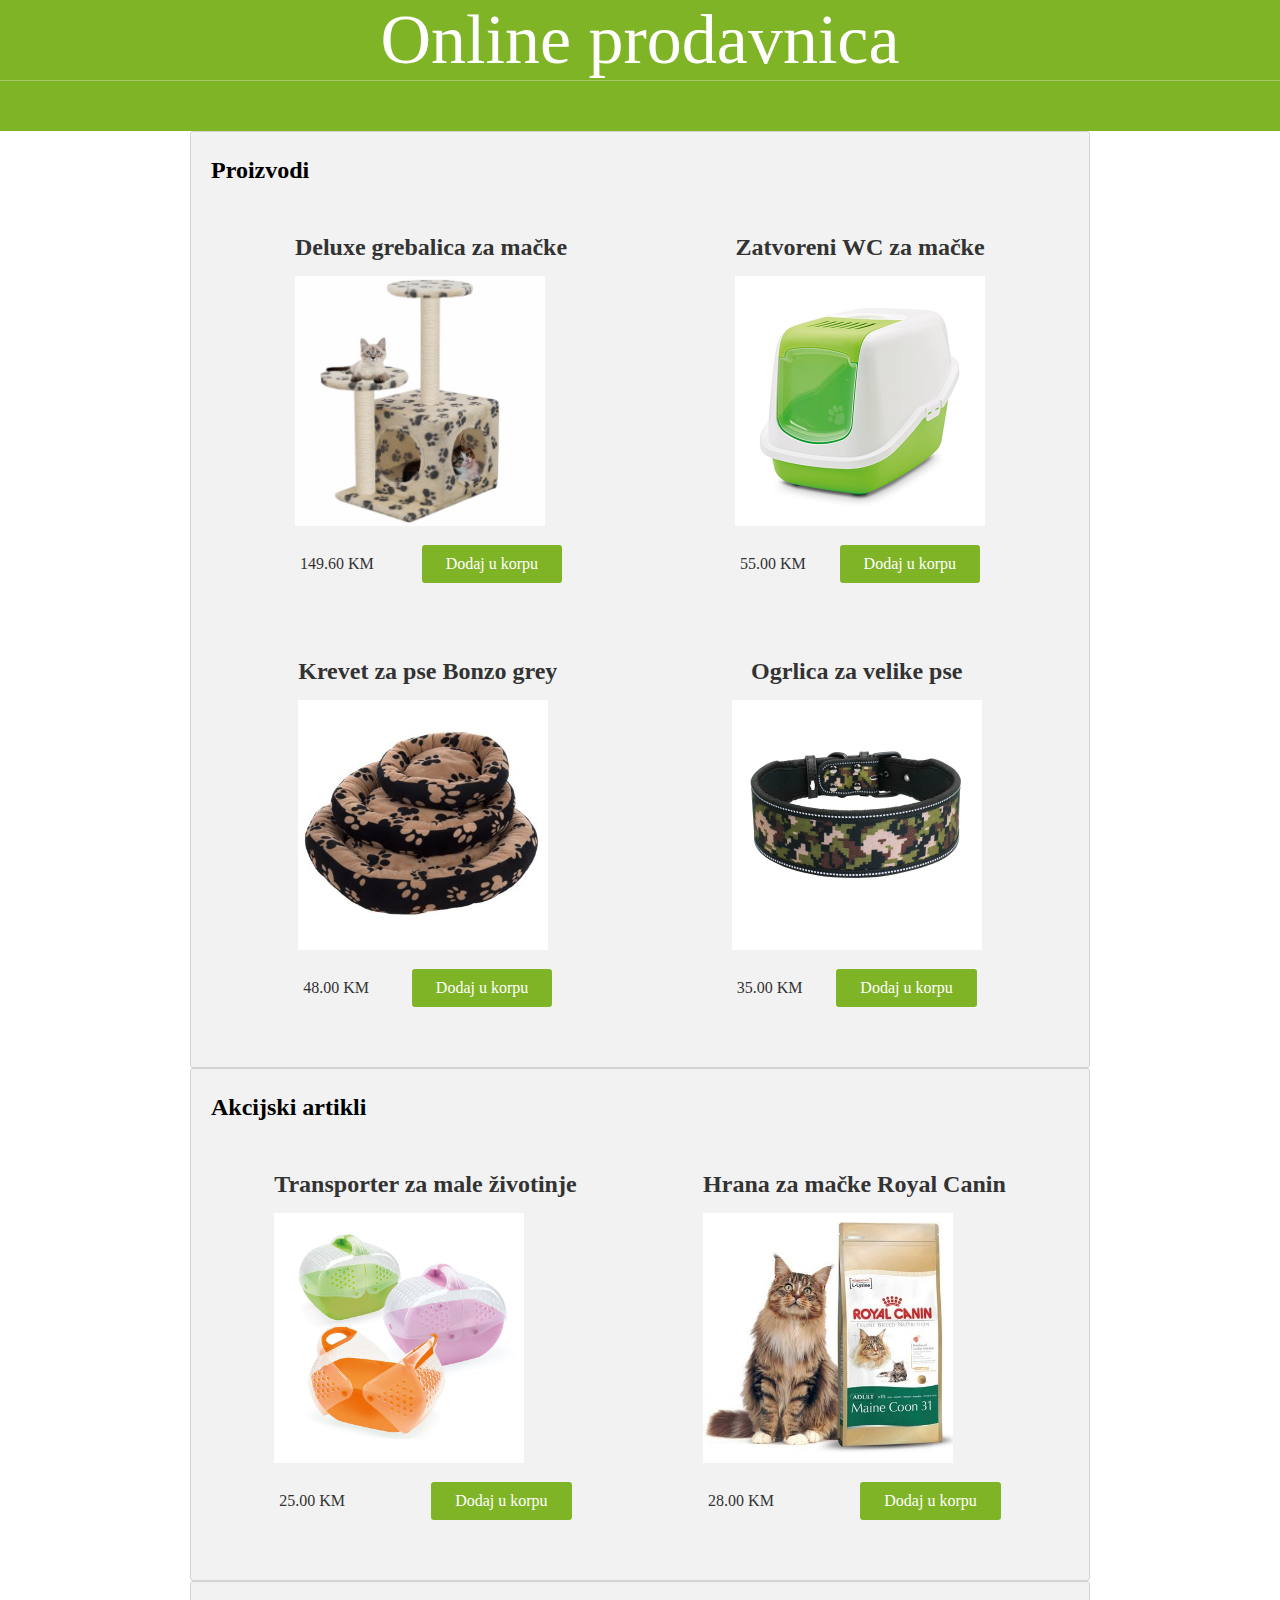
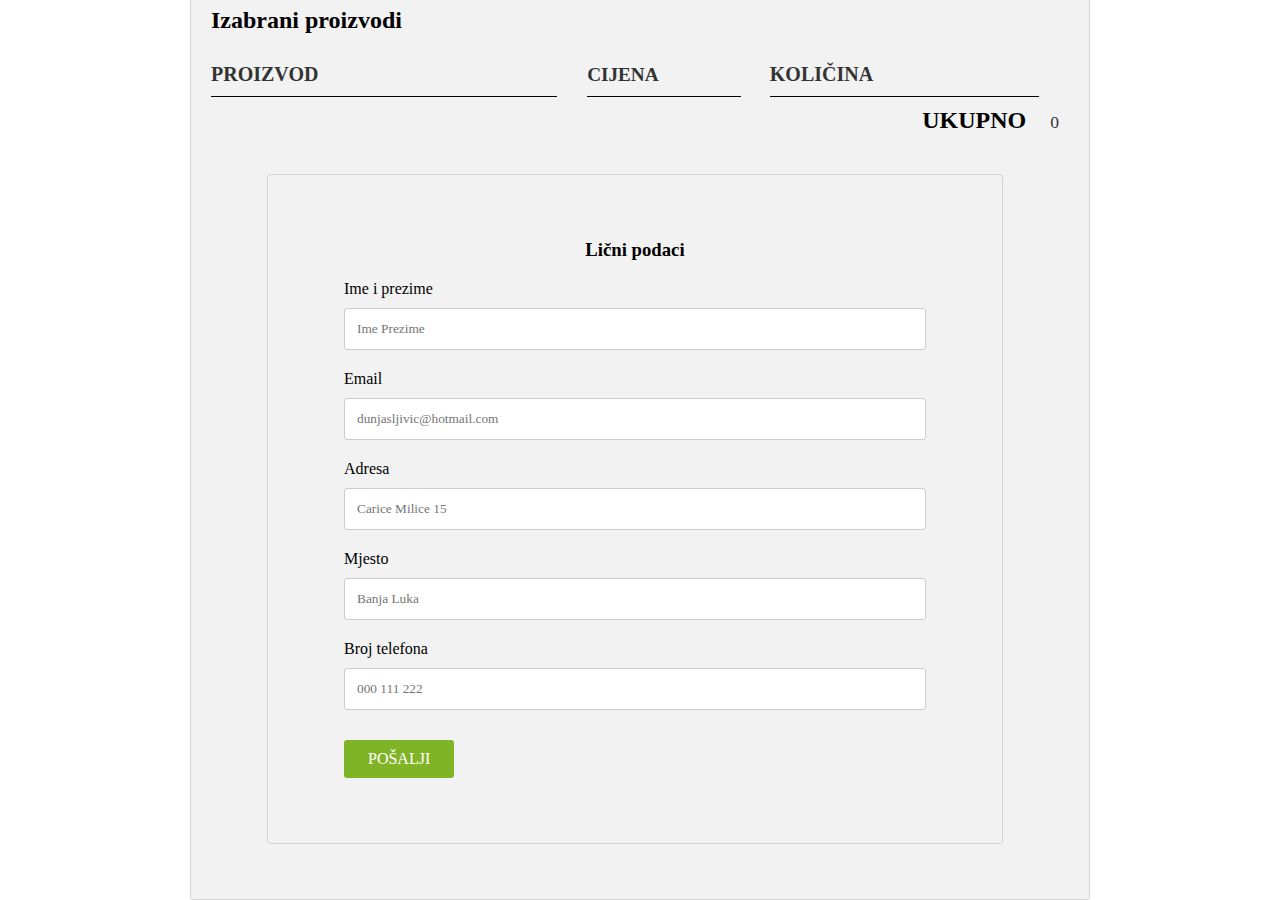
<file: index1.html>
<!DOCTYPE html>
<html lang="en">
<head>
  <meta charset="UTF-8">
  <meta name="viewport" content="width=device-width, initial-scale=1.0">
  <link rel="stylesheet" href="style1.css">
  <script src="index.js"></script>
  <title>Proizvodi</title>
</head>
<body>
  <header class="main-header">
    <nav class="main-nav nav">
  
    <h1 class="band-name">Online prodavnica</h1>
</header>
<section class="container content-section">
    <h2 class="section-header">Proizvodi</h2>
    <div class="shop-items">
        <div class="shop-item">
            <span class="shop-item-title">Deluxe grebalica za mačke</span>
            <img class="shop-item-image" src="Grebalica za macke.jpg">
            <div class="shop-item-details">
                <span class="shop-item-price">149.60 KM</span>
                <button class="btn btn-primary shop-item-button" type="button">Dodaj u korpu</button>
            </div>
        </div>
        <div class="shop-item">
            <span class="shop-item-title">Zatvoreni WC za mačke</span>
            <img class="shop-item-image" src="wc za macke.jpg">
            <div class="shop-item-details">
                <span class="shop-item-price">55.00 KM</span>
                <button class="btn btn-primary shop-item-button"type="button">Dodaj u korpu</button>
            </div>
        </div>
        <div class="shop-item">
            <span class="shop-item-title">Krevet za pse Bonzo grey</span>
            <img class="shop-item-image" src="kreveti za pse.jpg">
            <div class="shop-item-details">
                <span class="shop-item-price">48.00 KM</span>
                <button class="btn btn-primary shop-item-button" type="button">Dodaj u korpu</button>
            </div>
        </div>
        <div class="shop-item">
            <span class="shop-item-title">Ogrlica za velike pse</span>
            <img class="shop-item-image" src="ogrlica za pse.jpg">
            <div class="shop-item-details">
                <span class="shop-item-price">35.00 KM</span>
                <button class="btn btn-primary shop-item-button" type="button">Dodaj u korpu</button>
            </div>
        </div>
    </div>
</section>
<section class="container content-section">
    <h2 class="section-header">Akcijski artikli</h2>
    <div class="shop-items">
        <div class="shop-item">
            <span class="shop-item-title">Transporter za male životinje</span>
            <img class="shop-item-image" src="Transporter.jpg">
            <div class="shop-item-details">
                <span class="shop-item-price">25.00 KM</span>
                <button class="btn btn-primary shop-item-button" type="button">Dodaj u korpu</button>
            </div>
        </div>
        <div class="shop-item">
            <span class="shop-item-title">Hrana za mačke Royal Canin</span>
            <img class="shop-item-image" src="hrana_za_macke_maine_coon_royal_canin.jpg">
            <div class="shop-item-details">
                <span class="shop-item-price">28.00 KM </span>
                <button class="btn btn-primary shop-item-button" type="button">Dodaj u korpu</button>
            </div>
        </div>
    </div>
</section>
<section class="container content-section">
    <h2 class="section-header">Izabrani proizvodi</h2>
    <div class="cart-row">
        <span class="cart-item cart-header cart-column">PROIZVOD</span>
        <span class="cart-price cart-header cart-column">CIJENA</span>
        <span class="cart-quantity cart-header cart-column">KOLIČINA</span>
    </div>
    <div class="cart-items">

    </div>
    <div class="cart-total">
        <strong class="cart-total-title">UKUPNO</strong>
        <span class="cart-total-price">0</span>
        <div class="row">

          <div class="col-75">
            <div class="container">
                <div class="row">
                  <div class="col-50">
                    <h3 class="col-name">Lični podaci</h3>
                    <label for="fname"><i class="fa fa-user"></i> Ime i prezime</label>
                    <input type="text" id="fname" name="firstname" placeholder="Ime Prezime">
                    <label for="email"><i class="fa fa-envelope"></i> Email</label>
                    <input type="text" id="email" name="email" placeholder="dunjasljivic@hotmail.com">
                    <label for="adr"><i class="fa fa-address-card-o"></i> Adresa</label>
                    <input type="text" id="adr" name="Adresa" placeholder="Carice Milice 15">
                    <label for="city"><i class="fa fa-institution"></i> Mjesto</label>
                    <input type="text" id="city" name="Grad" placeholder="Banja Luka">
                    <label for="number"><i class="fa fa-institution"></i> Broj telefona</label>
                    <input type="text" id="number" name="000 111 222" placeholder="000 111 222">

                    <button class="btn btn-primary btn-purchase" type="button">POŠALJI</button>
    </div>
</body>
</html>
</file>
<file: style1.css>
* {
    box-sizing: border-box;
    font-family: cursive;

}

html, body {
    margin: 0;
    padding: 0;
    min-height: 100%;

}

.nav ul {
    margin: 0;
}

.nav li {
    display: inline;
}

.nav a {
    display: inline-block;
    padding: .5em;
    color: white;
    text-decoration: none;
}

.main-nav {
    text-align: center;
    font-size: 1.1em;
    font-weight: lighter;
    border-bottom: 1px solid rgba(255, 255, 255, .3)
}

.main-nav li {
    padding: 0 5%;
}

.nav a:hover {
    background-color: rgba(255, 255, 255, .3)
}

.main-header {
    background-color:#7fb426;
    background-image: url("");
    background-size: cover;
    padding-bottom: 50px;
}

.band-name {
    text-align: center;
    margin: 0;
    font-size: 70px;
    font-family: cursive;
    font-weight: normal;
    color: white;
}

.content-section {
    margin: 1em;
}

.container {
    max-width: 900px;
    margin: 0 auto;
    padding: 0 1.5em;
}

.about-band-image {
    float: left;
    height: 200px;
    width: 200px;
    margin: 15px;
    border-radius: 50%;
}


.tour-row {
    border-bottom: 1px solid black;
    padding-bottom: 1em;
    margin-bottom: 1em;
}

.tour-row:last-child {
    border: none;
}

.tour-item {
    display: inline-block;
    padding-right: .5em;
}

.tour-date {
    color: #555;
    width: 11%;
    font-weight: bold;
}

.tour-city {
    width: 24%;
}

.tour-arena {
    width: 42%;
}

.tour-btn {
    max-width: 19%;
}

.shop-item {
    margin: 30px;
}

.shop-item-title {
    display: block;
    width: 100%;
    text-align: center;
    font-weight: bold;
    font-size: 1.5em;
    color: #333;
    margin-bottom: 15px;
}

.shop-item-image {
    height: 250px;
}

.shop-item-details {
    display: flex;
    align-items: center;
    padding: 5px;
}

.shop-item-price {
    flex-grow: 1;
    color: #333;
}

.shop-items {
    display: flex;
    flex-wrap: wrap;
    justify-content: space-around;
}

.cart-header {
    font-weight: bold;
    font-size: 1.25em;
    color: #333;
}

.cart-column {
    display: flex;
    align-items: center;
    border-bottom: 1px solid black;
    margin-right: 1.5em;
    padding-bottom: 10px;
    margin-top: 10px;
}

.cart-row {
    display: flex;
}

.cart-item {
    width: 45%;
}

.cart-price {
    width: 20%;
    font-size: 1.2em;
    color: #333;
}

.cart-quantity {
    width: 35%;
}

.cart-item-title {
    color: #333;
    margin-left: .5em;
    font-size: 1.2em;
}

.cart-item-image {
    width: 75px;
    height: auto;
    border-radius: 10px;
}

.btn-danger {
    color: white;
    background-color: #EB5757;
    border: none;
    border-radius: .3em;
    font-weight: bold;
}

.btn-danger:hover {
    background-color: #CC4C4C;
}

.cart-quantity-input {
    height: 34px;
    width: 50px;
    border-radius: 5px;
    border: 1px solid #56CCF2;
    background-color: #eee;
    color: #333;
    padding: 0;
    text-align: center;
    font-size: 1.2em;
    margin-right: 25px;
}

.cart-row:last-child {
    border-bottom: 1px solid black;
}

.cart-row:last-child .cart-column {
    border: none;
}

.cart-total {
    text-align: end;
    margin-top: 10px;
    margin-right: 10px;
}

.cart-total-title {
    font-weight: bold;
    font-size: 1.5em;
    color: black;
    margin-right: 20px;
}

.cart-total-price {
    color: #333;
    font-size: 1.1em;
}

.btn-purchase {
    display: block;
    margin: 40px auto 80px auto;
    font-size: 1.75em;
} 

.row {
  display: flex;
  -ms-flex-wrap: wrap;
  flex-wrap: wrap;
  margin:40px;
  max-width: 800px;
}

.col-25 {
  -ms-flex: 25%;
  flex: 25%;
}

.col-50 {
  -ms-flex: 10%; 
  flex: 10%;
}

.col-75 {
  -ms-flex: 75%; 
  flex: 75%;
}

.col-25,
.col-50,
.col-75 {
  padding: 0 16px;
}

.container {
  background-color: #f2f2f2;
  padding: 5px 20px 15px 20px;
  border: 1px solid lightgrey;
  border-radius: 3px;
}

input[type=text] {
  width: 100%;
  margin-bottom: 20px;
  padding: 12px;
  border: 1px solid #ccc;
  border-radius: 3px;
}

.col-name
{
  text-align: center;
}



label {
  margin-bottom: 10px;
  display: block;
  text-align: left;
}

.icon-container {
  margin-bottom: 20px;
  padding: 7px 0;
  font-size: 24px;
}

.btn {
  background-color: #7fb426;
  color: white;
  margin: 10px 0;
  border: none;
  border-radius: 3px;
  cursor: pointer;
  padding: 10px 24px;
  font-size: 16px;
}

.btn:hover {
  background-color: #45a049;
}


@media (max-width: 800px) {
  .row {
    flex-direction: column-reverse;
  }
  .col-25 {
    margin-bottom: 20px;
  }
  .band-name
  {
      font-size: 100%;
  }
  .section-header
  {
      font-size: 100%;
  }
}
</file>
